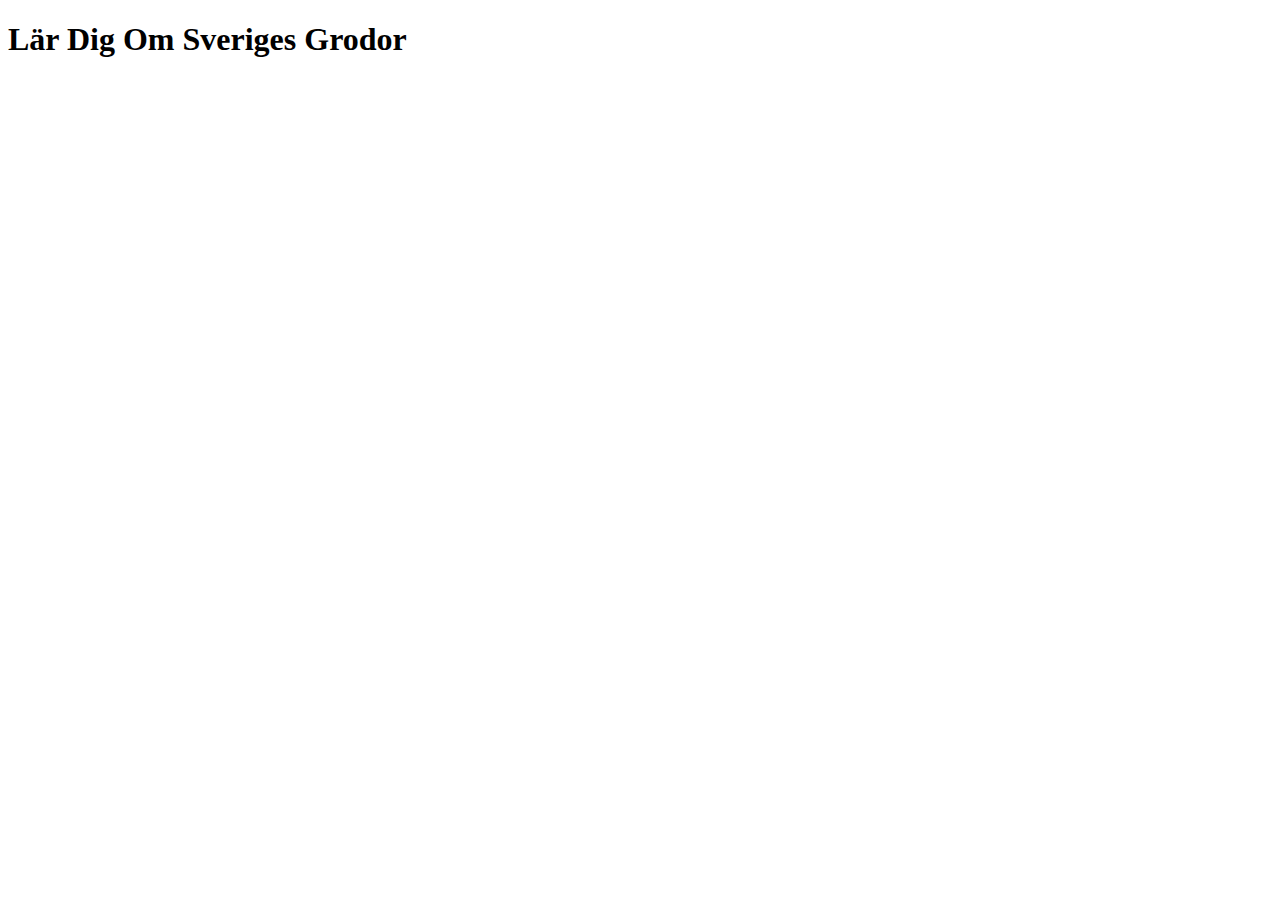
<file: q1/index.html>
<!-- skapa ett fullständigt html-dokument inklusive alla grundläggande taggar - språk, meta-taggar, titel etc. -->
<!-- lägg till en div med en rubrik som child -->

<!DOCTYPE html>
<html lang="en">
<head>
    <meta charset="UTF-8">
    <meta name="viewport" content="width=device-width, initial-scale=1.0">
    <title>Sveriges Grodor</title>
</head>
<body>
    <div>
        <h1>Lär Dig Om Sveriges Grodor</h1>
    </div>
</body>
</html>
</file>
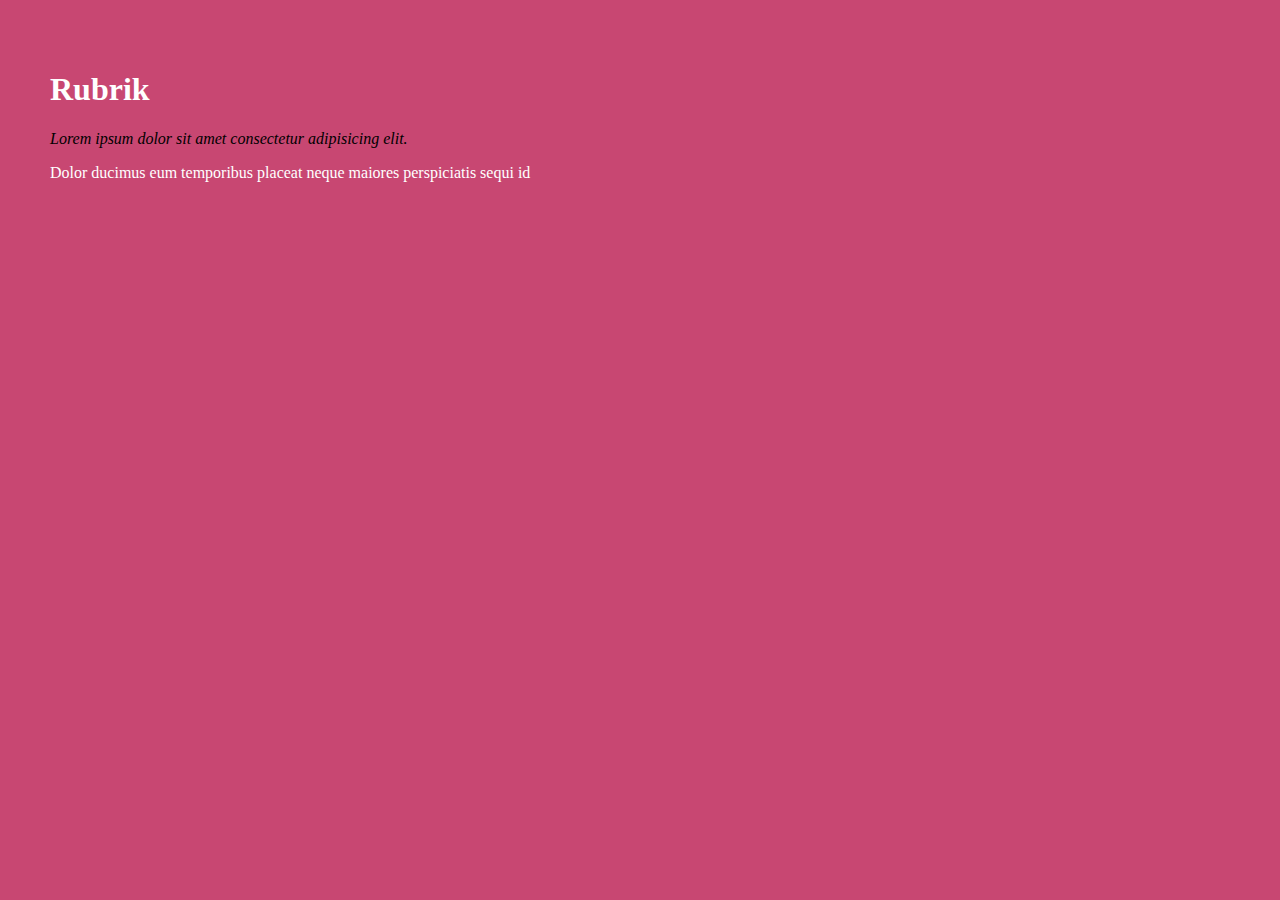
<file: q12/index.html>
<!DOCTYPE html>
<html lang="en">

<head>
    <meta charset="UTF-8">
    <meta name="viewport" content="width=device-width, initial-scale=1.0">
    <title>Document</title>
    <link rel="stylesheet" href="style.css">
</head>

<body>
    <!-- lägg padding på alla sidor ute i kanterna, som en ram runt hela webbläsarens fönster
     - gör rubriken vit
     - gör endast första paragrafen kursiv (italic)
     - gör endast den andra paragrafen vit
     - ändra bakgrundsfärgen på hela webbläsarens fönster till en färg som står i bra kontrast till både svart och vit.
        allt textinnehåll på sidan ska vara tydligt och synligt -->
    <div class="container">
        <h1>Rubrik</h1>
        <p>Lorem ipsum dolor sit amet consectetur adipisicing elit.</p>
        <p>Dolor ducimus eum temporibus placeat neque maiores perspiciatis sequi id</p>
    </div>
</body>

</html>
</file>
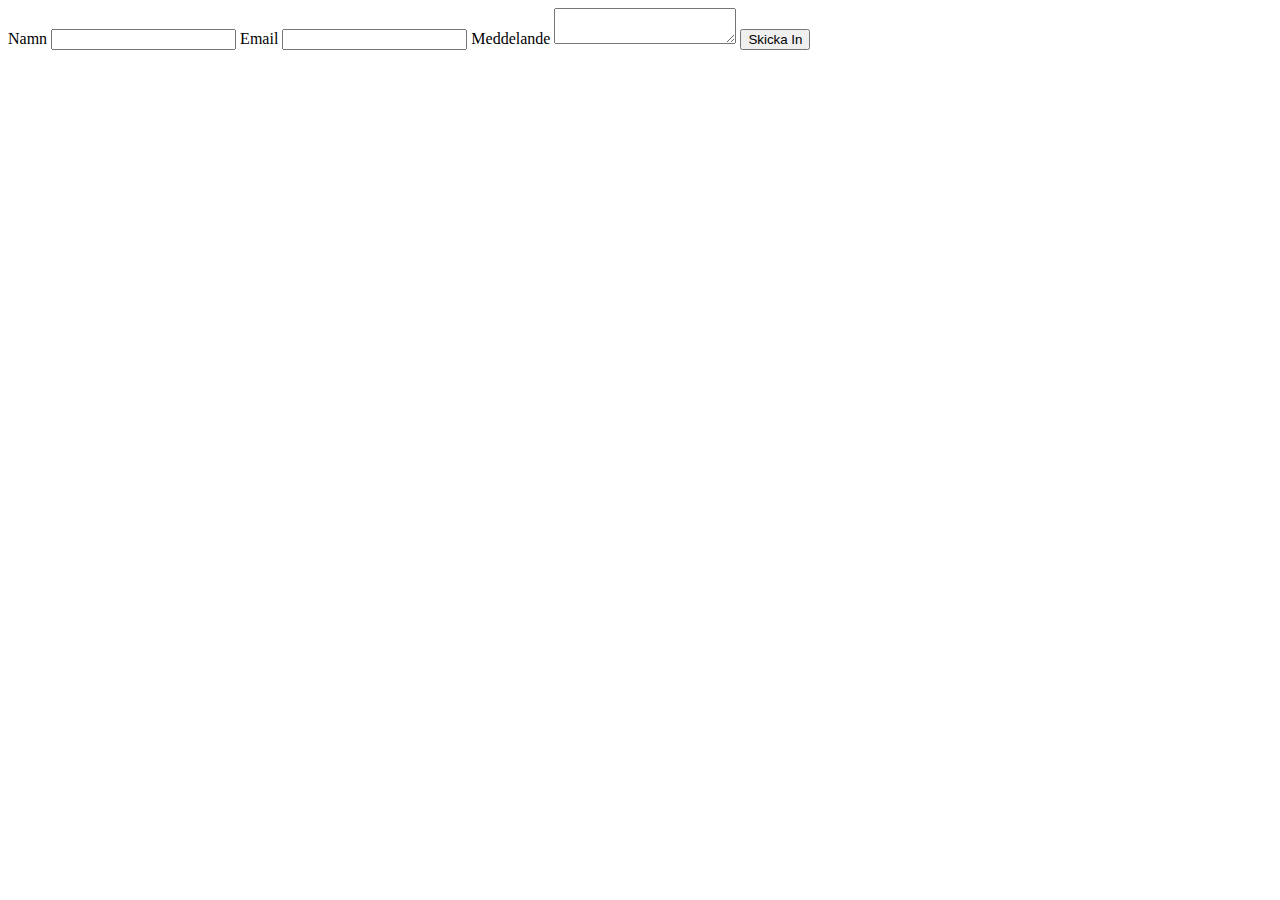
<file: q3/index.html>
<!DOCTYPE html>
<html lang="en">

<head>
    <meta charset="UTF-8">
    <meta name="viewport" content="width=device-width, initial-scale=1.0">
    <title>Formulär</title>
</head>

<body>
    <!-- ett eller flera element saknas för att formuläret ska fungera -->
    <form onsubmit="alert('Formuläret skickades')">
        <label for="name">Namn</label>
        <input type="text" id="name" name="name" required>
        <label for="email">Email</label>
        <input type="email" id="email" name="email" required>
        <label for="message">Meddelande</label>
        <textarea id="message" name="message" required></textarea>
        <button type="submit">Skicka In</button>
    </form>
</body>

</html>
</file>
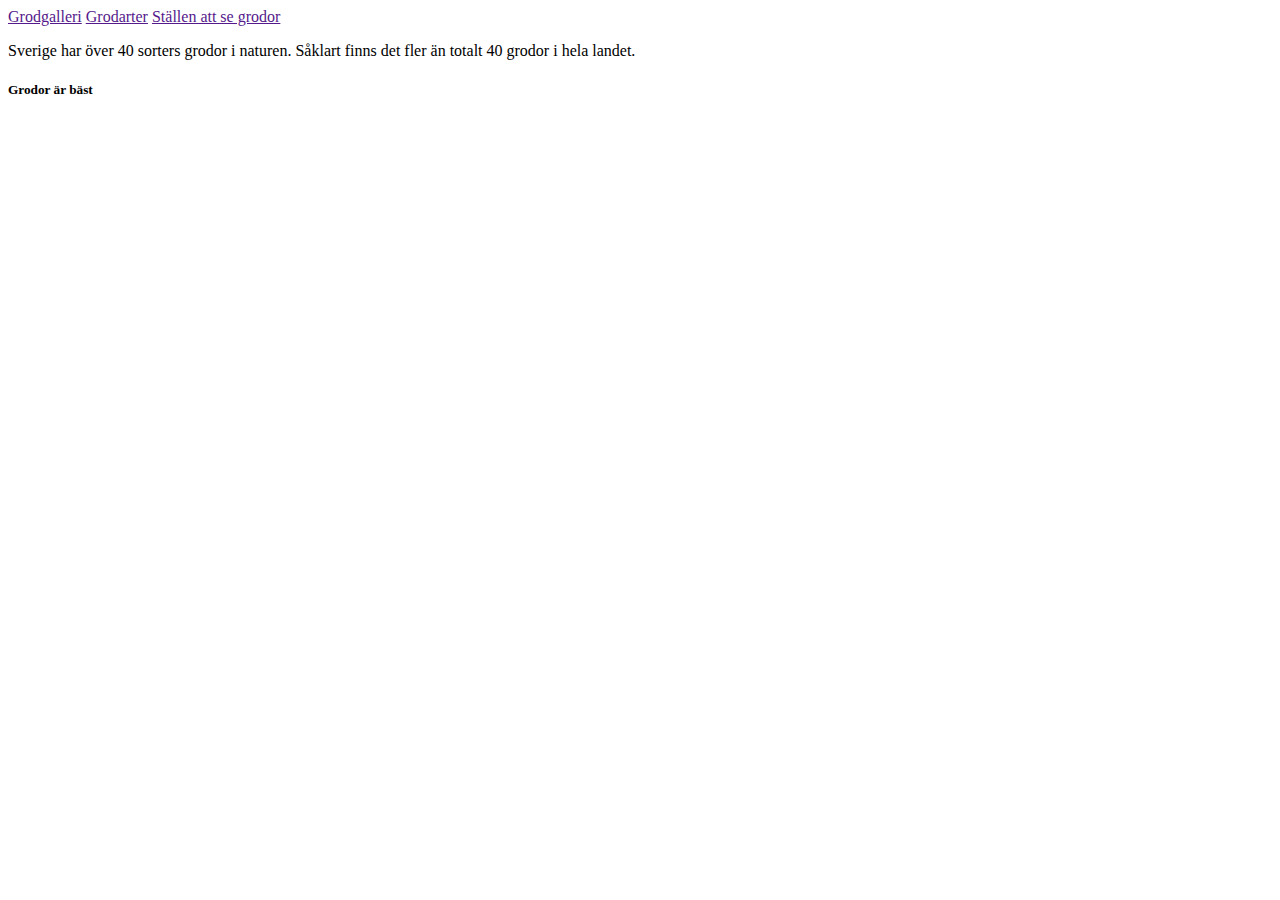
<file: q4/index.html>
<!-- lägg till
 - en nav-bar med 3 länkar
 - en main-sektion med ett textstycke
 - en footer med en liten rubrik -->

<body>
    <nav>
        <a href="">Grodgalleri</a>
        <a href="">Grodarter</a>
        <a href="">Ställen att se grodor</a>
    </nav>
    <main>
        <p>Sverige har över 40 sorters grodor i naturen. Såklart finns det fler än totalt 40 grodor i hela landet.</p>
    </main>
    <footer>
        <h5>Grodor är bäst</h5>
    </footer>
</body>
</file>
<file: q12/style.css>
body {
  margin: 0;
  padding: 50px;
  background-color: rgb(200, 71, 114);
  h1 {
    color: white;
  }
  p:first-of-type {
    font-style: italic;
  }
  p:last-of-type {
    color: white;
  }
}
</file>
